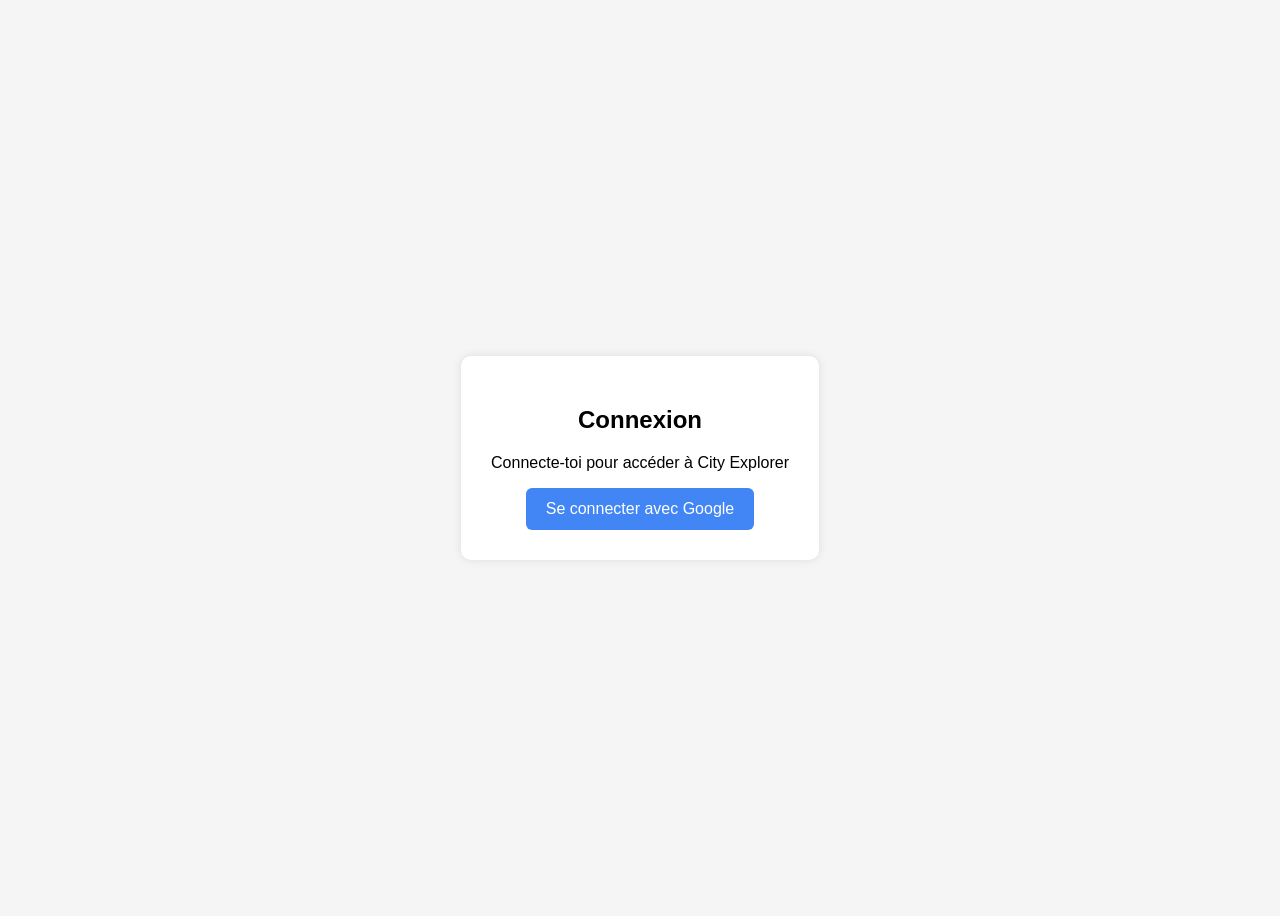
<file: docs/index.html>
<!doctype html>
<html lang="fr">
  <head>
    <meta charset="UTF-8" />
    <link rel="stylesheet" href="styles/login.css" />
    <title>City Explorer - Login</title>
  </head>

  <body>
    <div class="login-box">
      <h2>Connexion</h2>
      <p>Connecte‑toi pour accéder à City Explorer</p>
      <button id="googleBtn">Se connecter avec Google</button>
    </div>

  <script type="module" src="src/service/auth.js"></script>
  </body>
</html>
</file>
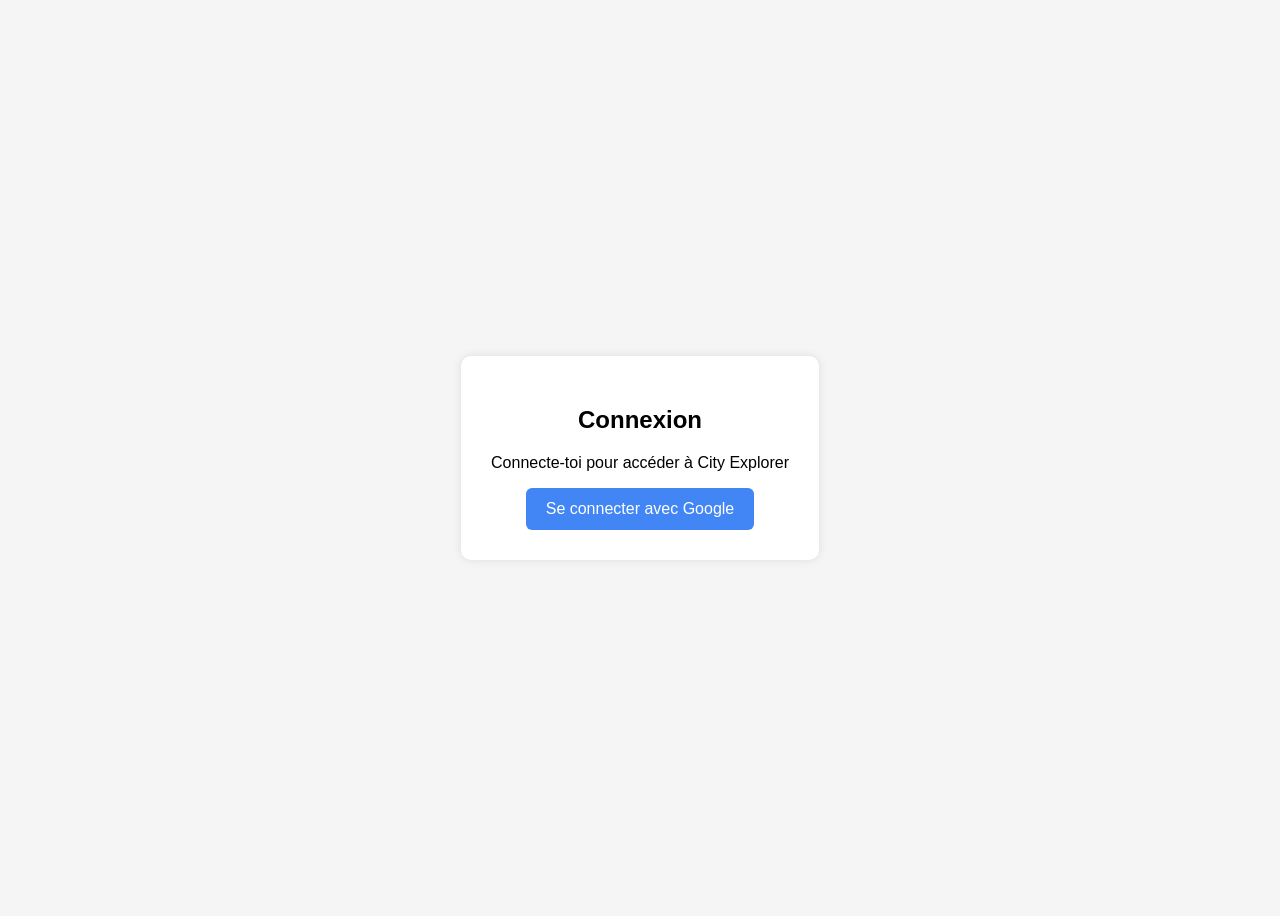
<file: public/index.html>
<!doctype html>
<html lang="fr">
  <head>
    <meta charset="UTF-8" />
    <link rel="stylesheet" href="styles/login.css" />
    <title>City Explorer - Login</title>
  </head>

  <body>
    <div class="login-box">
      <h2>Connexion</h2>
      <p>Connecte‑toi pour accéder à City Explorer</p>
      <button id="googleBtn">Se connecter avec Google</button>
    </div>

  <script type="module" src="../src/service/auth.js"></script>
  </body>
</html>
</file>
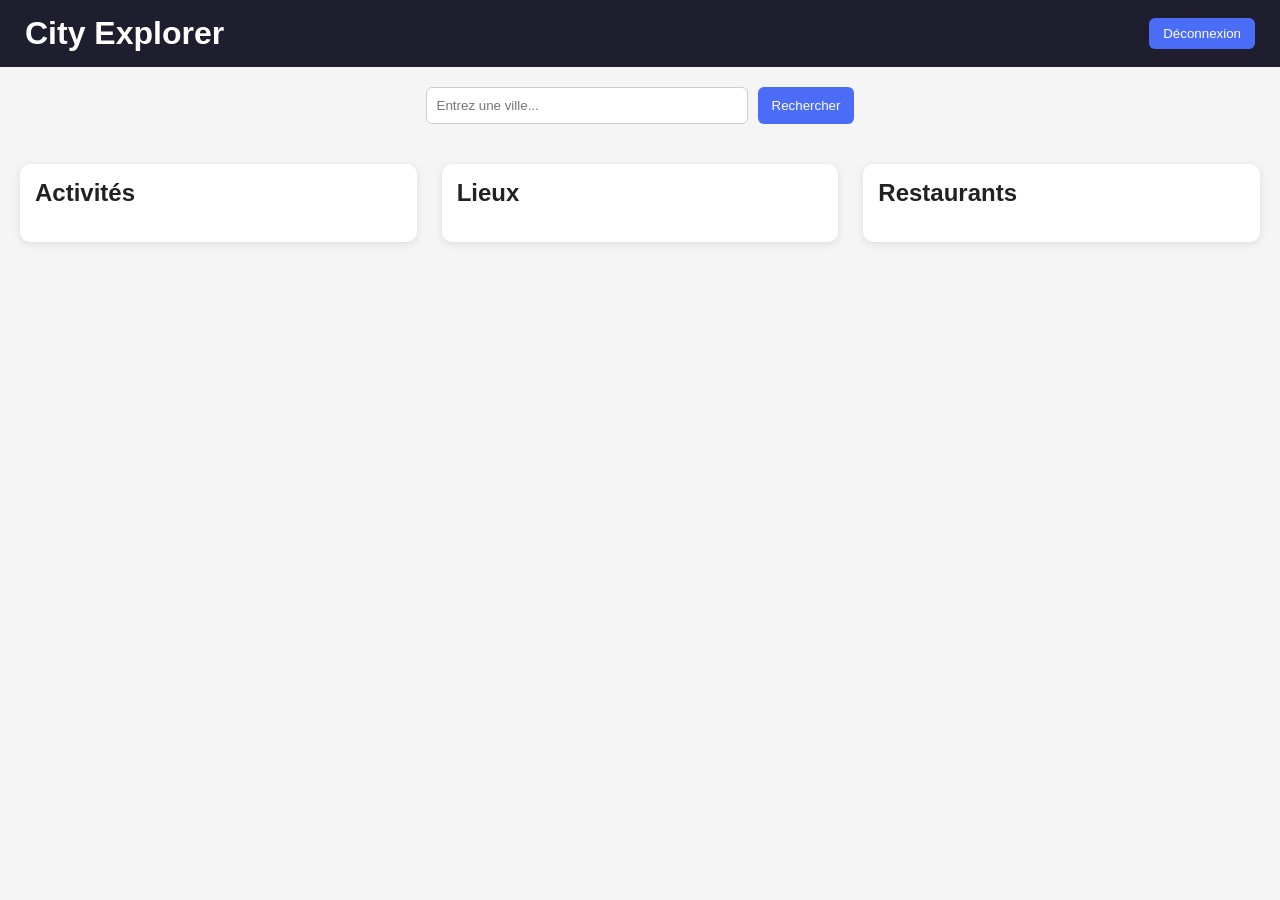
<file: docs/ville.html>
<!doctype html>
<html lang="fr">
  <head>
    <meta charset="UTF-8" />
    <title>City Explorer - Ville</title>
    <link rel="stylesheet" href="styles/ville.css" />
  </head>

  <body>

    <!-- HEADER -->
    <header>
      <h1>City Explorer</h1>
      <div class="user-info">
        <span id="userEmail"></span>
        <button id="logoutBtn" class="btn">Déconnexion</button>
      </div>
    </header>

    <!-- BARRE DE RECHERCHE -->
    <section class="search-section">
      <input id="villeInput" placeholder="Entrez une ville..." />
      <button id="searchBtn" class="btn">Rechercher</button>
    </section>

    <!-- CONTENU PRINCIPAL -->
    <main class="grid">
      <section class="column">
        <h2>Activités</h2>
        <div id="activities" class="cards"></div>
      </section>

      <section class="column">
        <h2>Lieux</h2>
        <div id="places" class="cards"></div>
      </section>

      <section class="column">
        <h2>Restaurants</h2>
        <div id="restaurants" class="cards"></div>
      </section>
    </main>

    <!-- SCRIPTS -->
    <script type="module" src="src/service/loadUser.js"></script>
    <script type="module" src="src/service/logout.js"></script>
    <script type="module" src="src/service/getVille.js"></script>

  </body>
</html>
</file>
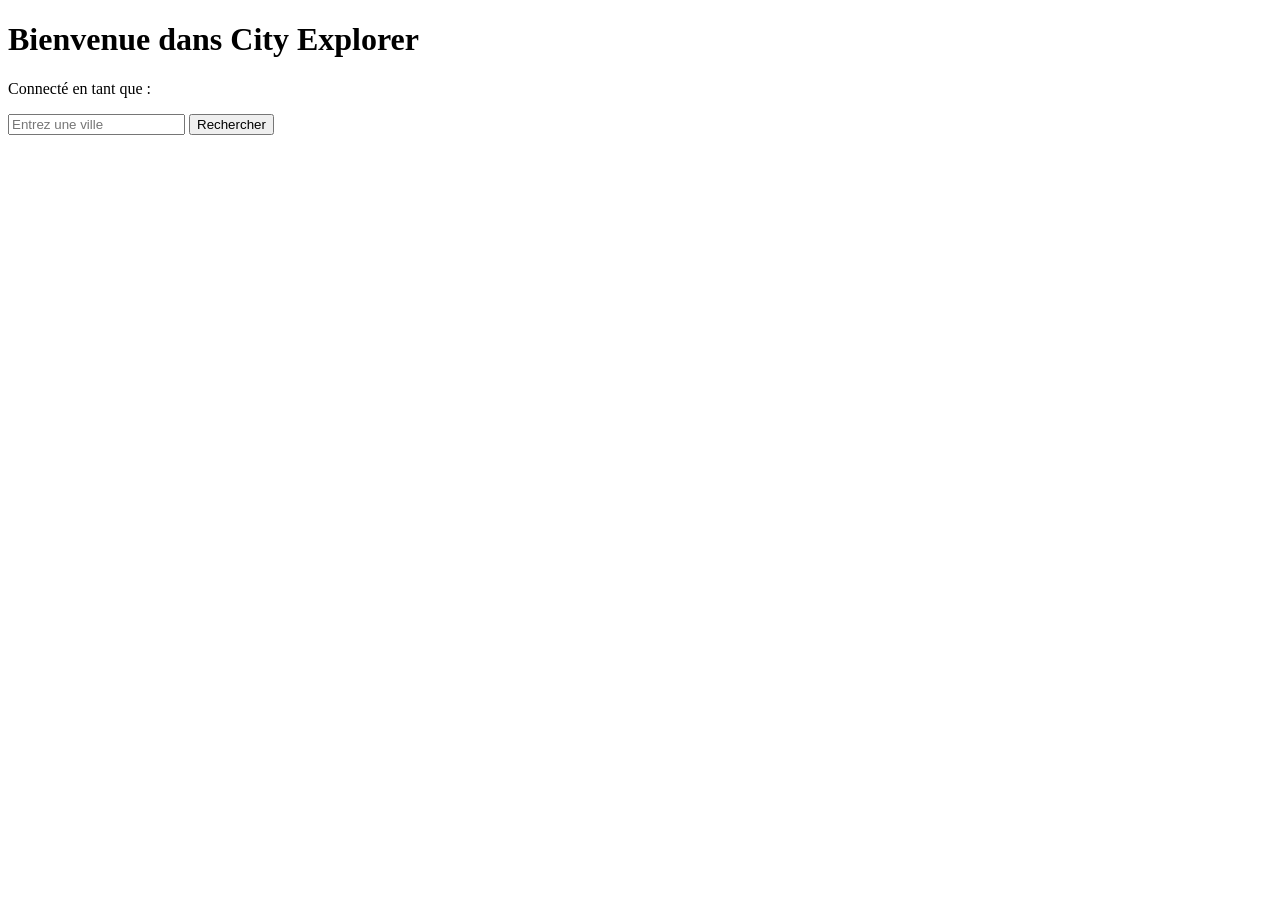
<file: public/ville.html>
<!doctype html>
<html lang="fr">
  <head>
    <meta charset="UTF-8" />
    <title>City Explorer - Ville</title>

    <script type="module" src="../src/service/loadUser.js"></script>
      
  </head>

  <body>
    <h1>Bienvenue dans City Explorer</h1>
    <p>Connecté en tant que : <strong id="userEmail"></strong></p>
    <input id="villeInput" placeholder="Entrez une ville">
    <button id="searchBtn">Rechercher</button>

  </body>
</html>
</file>
<file: docs/styles/login.css>
body {
        font-family: Arial;
        display: flex;
        justify-content: center;
        align-items: center;
        height: 100vh;
        background: #f5f5f5;
      }
      .login-box {
        background: white;
        padding: 30px;
        border-radius: 10px;
        box-shadow: 0 0 10px rgba(0, 0, 0, 0.1);
        text-align: center;
      }
      button {
        padding: 12px 20px;
        border: none;
        background: #4285f4;
        color: white;
        border-radius: 6px;
        font-size: 16px;
        cursor: pointer;
      }
      button:hover {
        background: #357ae8;
      }
</file>
<file: public/styles/login.css>
body {
        font-family: Arial;
        display: flex;
        justify-content: center;
        align-items: center;
        height: 100vh;
        background: #f5f5f5;
      }
      .login-box {
        background: white;
        padding: 30px;
        border-radius: 10px;
        box-shadow: 0 0 10px rgba(0, 0, 0, 0.1);
        text-align: center;
      }
      button {
        padding: 12px 20px;
        border: none;
        background: #4285f4;
        color: white;
        border-radius: 6px;
        font-size: 16px;
        cursor: pointer;
      }
      button:hover {
        background: #357ae8;
      }
</file>
<file: docs/styles/ville.css>
/* RESET SIMPLE */
body {
  margin: 0;
  font-family: Arial, sans-serif;
  background: #f5f5f5;
  color: #222;
}

/* HEADER */
header {
  background: #1e1e2f;
  color: white;
  padding: 15px 25px;
  display: flex;
  justify-content: space-between;
  align-items: center;
}

header h1 {
  margin: 0;
}

.user-info {
  display: flex;
  align-items: center;
  gap: 15px;
}

/* BOUTONS */
.btn {
  background: #4a6cf7;
  color: white;
  border: none;
  padding: 8px 14px;
  border-radius: 6px;
  cursor: pointer;
  transition: 0.2s;
}

.btn:hover {
  background: #3a58d8;
}

/* BARRE DE RECHERCHE */
.search-section {
  display: flex;
  justify-content: center;
  gap: 10px;
  padding: 20px;
}

.search-section input {
  width: 300px;
  padding: 10px;
  border-radius: 6px;
  border: 1px solid #ccc;
}

/* GRID PRINCIPALE */
.grid {
  display: grid;
  grid-template-columns: repeat(3, 1fr);
  gap: 25px;
  padding: 20px;
}

/* COLONNES */
.column {
  background: white;
  padding: 15px;
  border-radius: 10px;
  box-shadow: 0 2px 8px rgba(0,0,0,0.1);
}

.column h2 {
  margin-top: 0;
}

/* CARDS */
.cards {
  display: grid;
  grid-template-columns: 1fr;
  gap: 15px;
}

.card {
  background: #fafafa;
  border-radius: 10px;
  overflow: hidden;
  box-shadow: 0 2px 6px rgba(0,0,0,0.1);
}

.card img {
  width: 100%;
  height: 150px;
  object-fit: cover;
}

.card-content {
  padding: 10px;
}

.card-content h3 {
  margin: 0 0 5px;
}

.card-content p {
  margin: 0;
  color: #555;
}

/* RESPONSIVE */
@media (max-width: 900px) {
  .grid {
    grid-template-columns: 1fr;
  }
}
</file>
